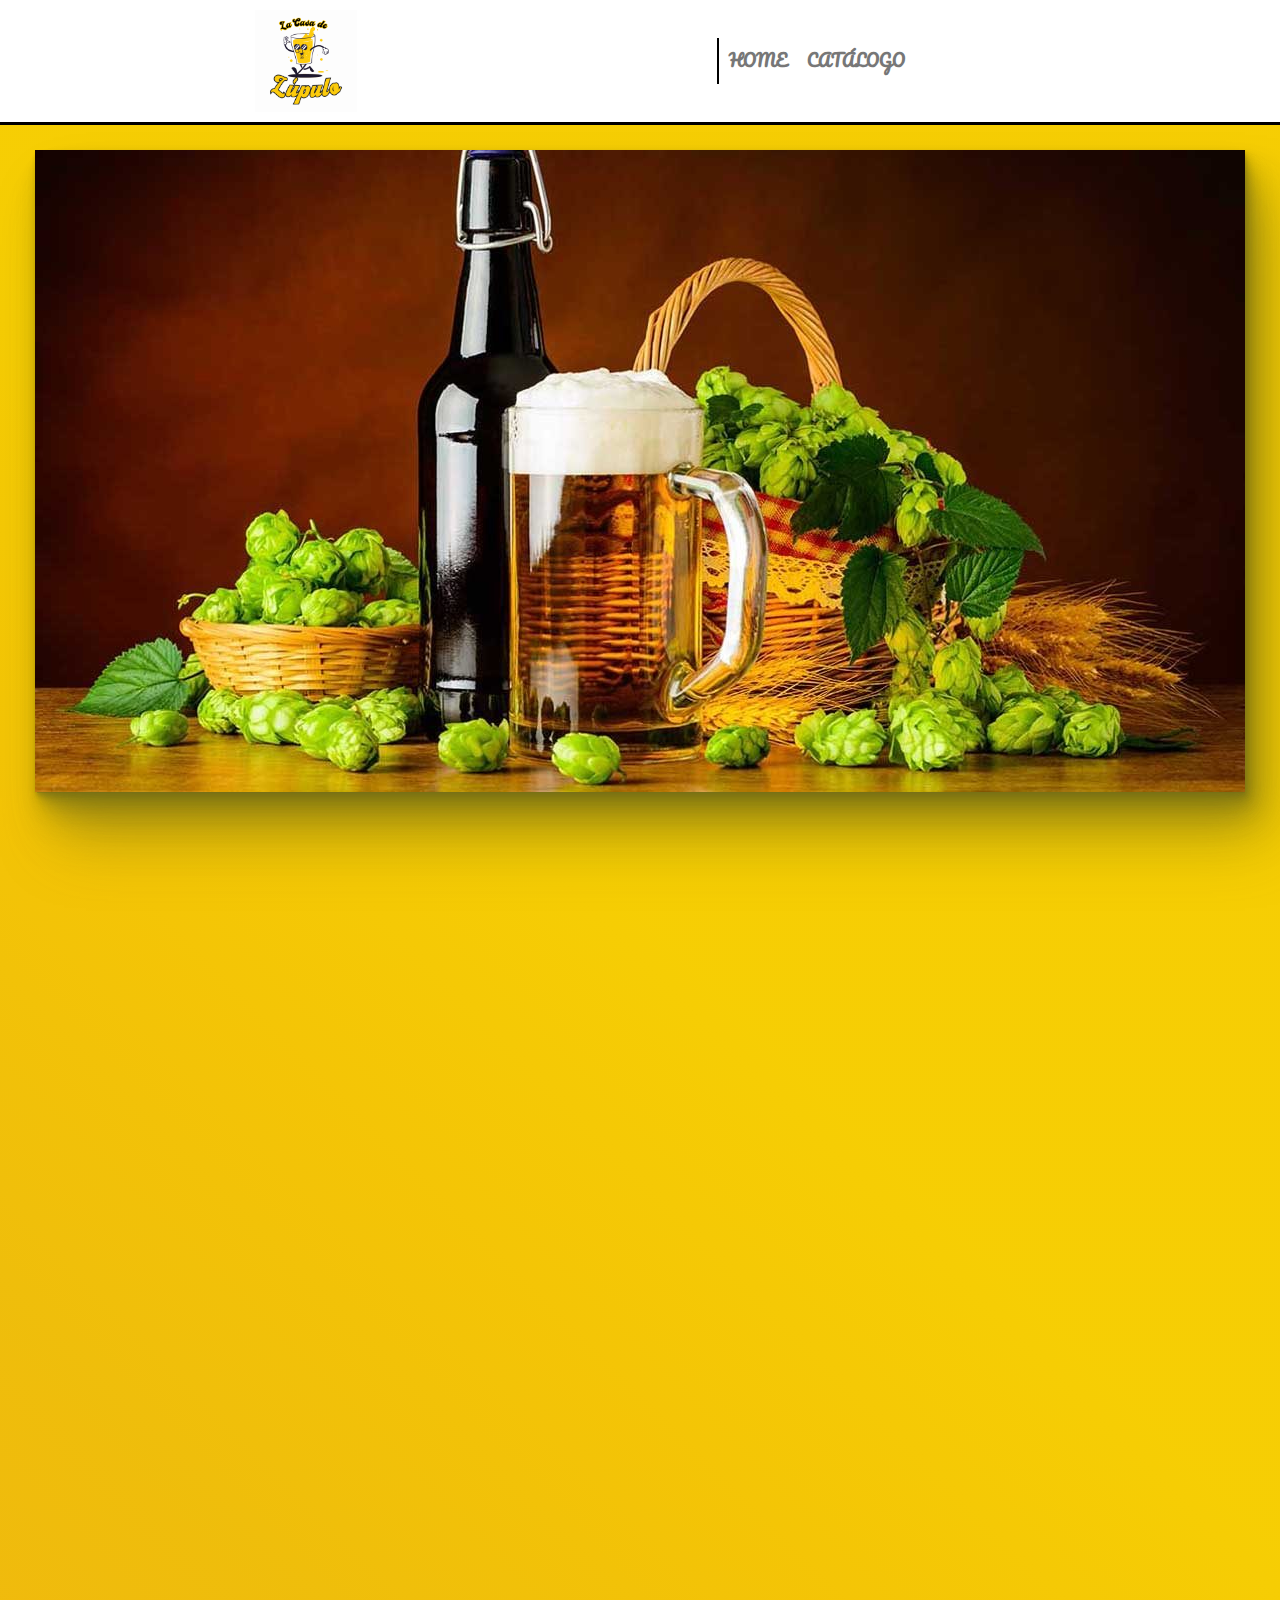
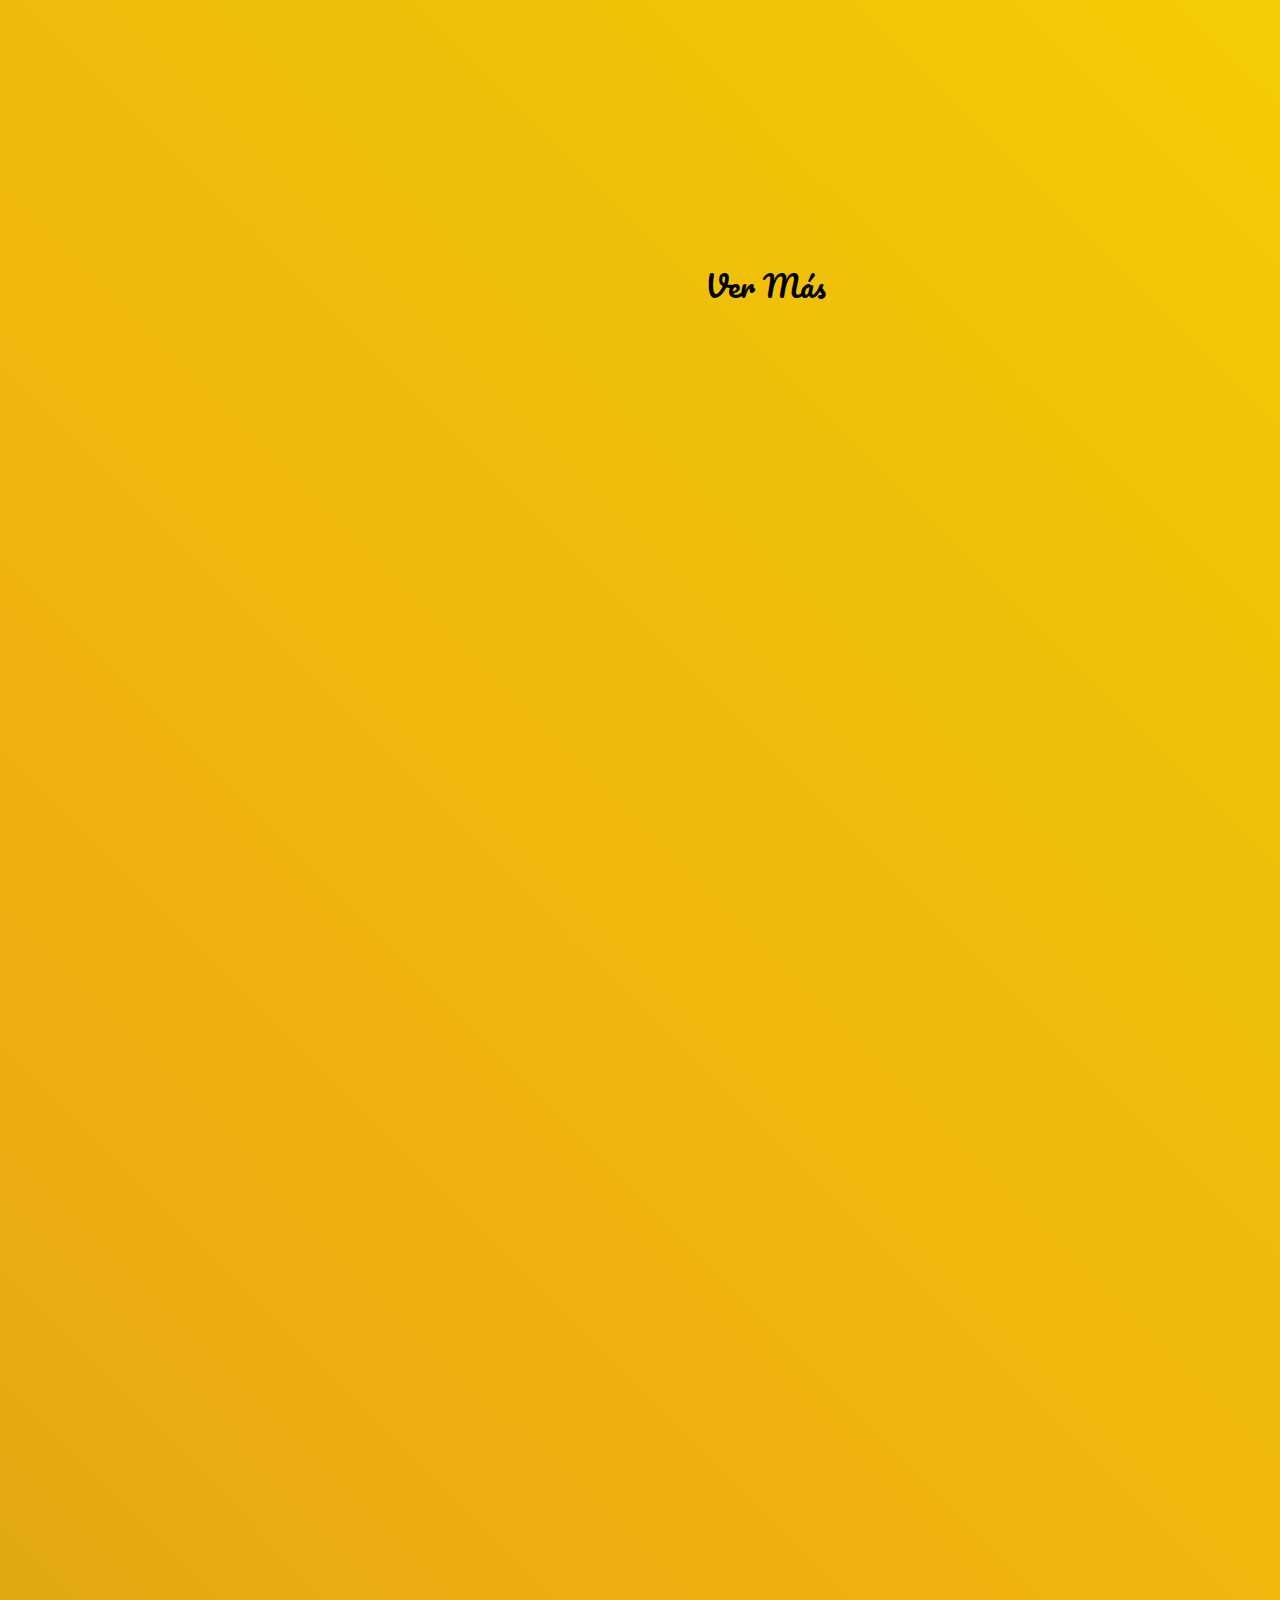
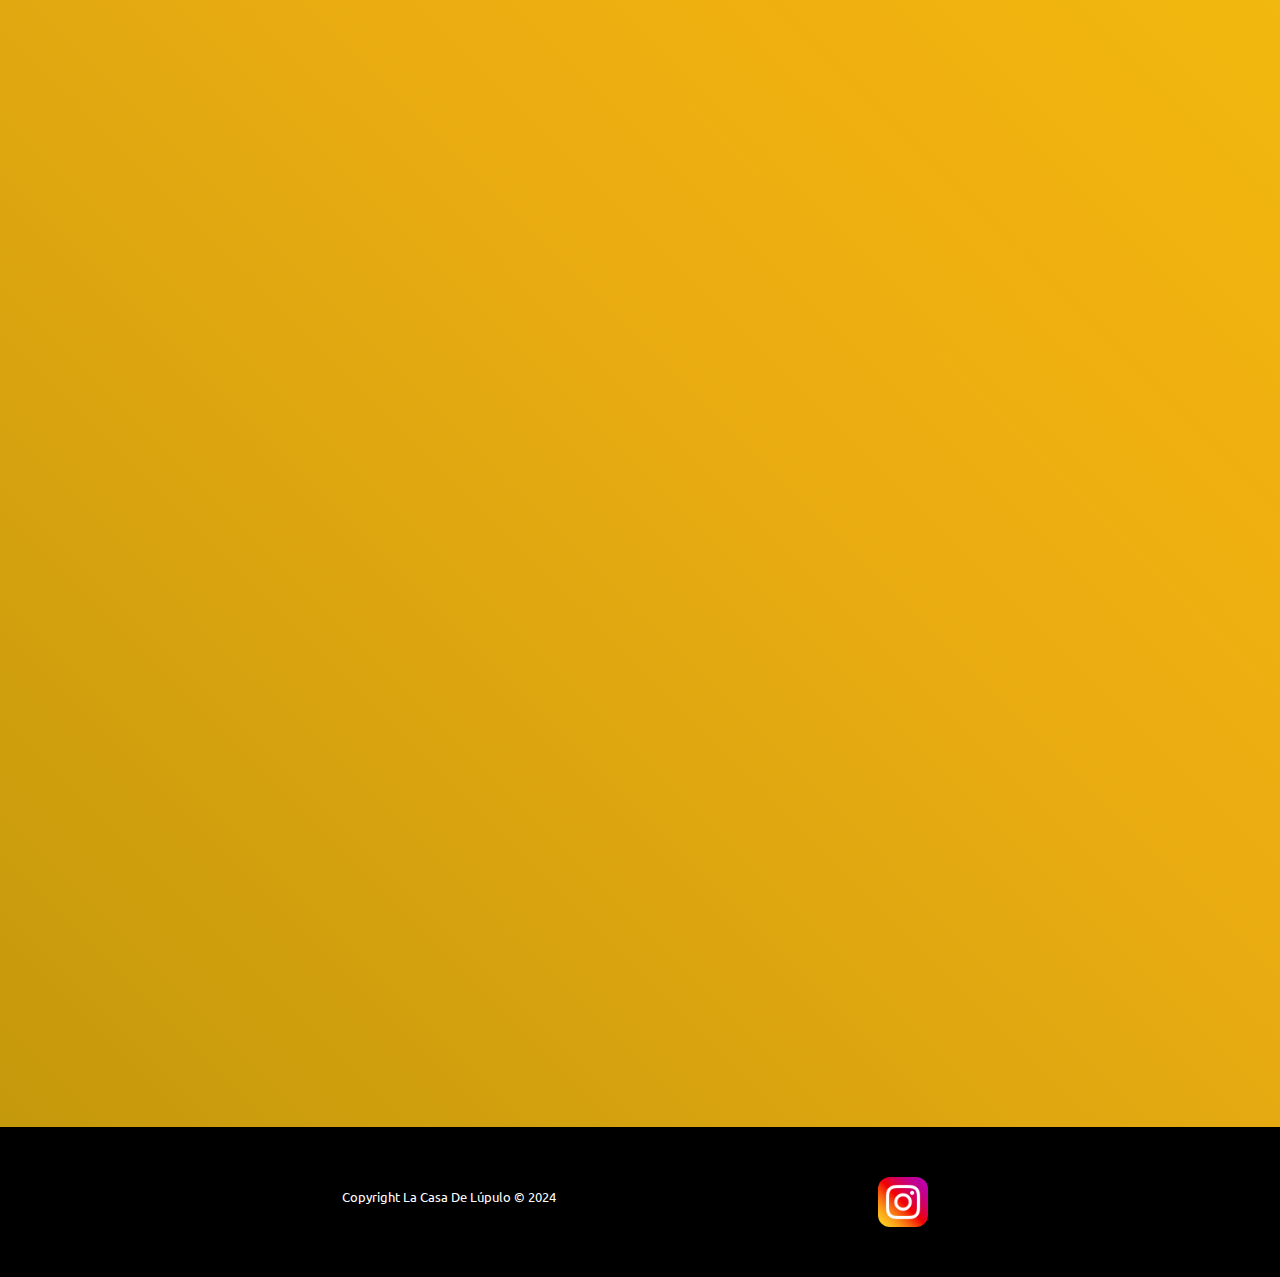
<file: index.html>
<!DOCTYPE html>
<html lang="en">
<head>
    <meta charset="UTF-8">
    <meta name="viewport" content="width=device-width, initial-scale=1.0">
    <title>La casa de lúpulo</title>
    <link rel="shortcut icon" href="./image/logo.jpg">
    <link href="https://cdn.jsdelivr.net/npm/bootstrap@5.3.3/dist/css/bootstrap.min.css" rel="stylesheet" integrity="sha384-QWTKZyjpPEjISv5WaRU9OFeRpok6YctnYmDr5pNlyT2bRjXh0JMhjY6hW+ALEwIH" crossorigin="anonymous">
    <link rel="preconnect" href="https://fonts.googleapis.com">
    <link rel="preconnect" href="https://fonts.gstatic.com" crossorigin>
    <link rel="preconnect" href="https://fonts.googleapis.com">
    <link rel="preconnect" href="https://fonts.gstatic.com" crossorigin>
    <link href="https://fonts.googleapis.com/css2?family=Anta&family=Kode+Mono:wght@400..700&family=Pacifico&family=Ubuntu:ital,wght@0,300;0,400;0,500;0,700;1,300;1,400;1,500;1,700&display=swap" rel="stylesheet">
    <link href="https://fonts.googleapis.com/css2?family=Pacifico&display=swap" rel="stylesheet">
    <link href="https://unpkg.com/aos@2.3.1/dist/aos.css" rel="stylesheet">
    <link rel="stylesheet" href="./css/styles.css">
    
</head>
<body>

    <!-- Navegación --> 
    
    <header>

        <nav class="navbar navbar-expand-lg cont-menu fixed-top">
    
            <div class="menu-items">
              <a class="menu-img" href="./index.html">
                <img src="./image/logo.jpg" alt="La casa de Lúpulo">
              </a>
    
              <button class="navbar-toggler" type="button" data-bs-toggle="collapse" data-bs-target="#navbarNavAltMarkup" aria-controls="navbarNavAltMarkup" aria-expanded="false" aria-label="Toggle navigation">
                <span class="navbar-toggler-icon"></span>
    
              </button>
    
              <div class="menu-style collapse navbar-collapse" id="navbarNavAltMarkup">
    
                <div class="navbar-nav">
                  <a class="style-item" aria-current="page" href="./index.html">HOME</a>
                  <a class="style-item" href="./pages/catalogo.html">CATÁLOGO</a>
                </div>

              </div>
    
            </div>
    
          </nav>
    
    </header>

    <!-- Sección Main --> 
      
    <main class="cont">

        <div class="cont-cartel" data-aos="fade-up">
            <img class="cont-cartel-img" src="./image/cartel1.jpg" alt="Cerveza Artesanal">
        </div>

        <h1 class="titulo" data-aos="fade-up">
            La casa de Lupúpulo
        </h1>

        <div class="cont-main">

            <p class="main-parrafo" data-aos="fade-up">
                Somos una empresa dedicada a traer lo 
                mejor de la cerveza artesanal nacional 
                é internacional, creando una comunidad 
                calida y llena de amistad. TE ESPERAMOS!!!
            </p>

            <div id="carouselExample" class="carousel slide carousel-fade" data-aos="fade-down">
                <div class="carousel-inner">
                <div class="carousel-item active">
                    <img class="main-img" src="./image/IMG-20240221-WA0031.jpg" class="d-block w-100" alt="...">
                </div>
                <div class="carousel-item">
                    <img class="main-img" src="./image/IMG-20240221-WA0034.jpg" class="d-block w-100" alt="...">
                </div>
                <div class="carousel-item">
                    <img class="main-img" src="./image/IMG-20240221-WA0033.jpg" class="d-block w-100" alt="...">
                </div>
                </div>
                <button class="carousel-control-prev" type="button" data-bs-target="#carouselExample" data-bs-slide="prev">
                <span class="carousel-control-prev-icon" aria-hidden="true"></span>
                <span class="visually-hidden">Previous</span>
                </button>
                <button class="carousel-control-next" type="button" data-bs-target="#carouselExample" data-bs-slide="next">
                <span class="carousel-control-next-icon" aria-hidden="true"></span>
                <span class="visually-hidden">Next</span>
                </button>
          </div>

        </div>

    </main>

    <br>

    <!-- Sección Cervezas --> 

    <h2 class="titulo-alt" data-aos="fade-up">
        Cervezas
    </h2>

    <section class="cont-cervezas">

        <div class="card" data-aos="fade-up">
            <img src="./image/hercules3.png" class="card-img-top" alt="Pie Grande">
            <div class="card-body">
              <h5 class="card-title">
                Pie Grande
                </h5>
                <h6>
                    DARK CASCADIAN ALE
                </h6>
              <p class="card-text">
                Cerveza muy oscura con un amargor notable, 
                de fermentación ale. Mezcla dos estilos: 
                Porter e IPA. Elaborada con maltas y 
                levaduras inglesas, así como una mezcla de 
                lúpulos americanos Cascade, Willamette y el 
                alemán Herkules. De sabor a café y pino, 
                aromas a toffee y resina. ABV 6.5%
              </p>
            </div>
        </div>  
        
        <div class="card" data-aos="fade-up">
            <img src="./image/belching2.png" class="card-img-top" alt="Caramel Moka Latte">
            <div class="card-body">
              <h5 class="card-title">
                Caramel Moka Latte
                </h5>
                <h6>
                    CARAMEL MOCHA LATTE
                </h6>
              <p class="card-text">
                A sensory adventure in a can, our Caramel Mocha 
                Latte defies the norms of brewing convention by 
                packing in the robust coffee house flavors of a 
                dark brew within the soft and easy drinkability 
                of a lighter blonde style. ALC. BY VOL. 6% 20 IBUs
              </p>
            </div>
        </div> 

        <div class="card" data-aos="fade-up">
            <img src="./image/buqui1.webp" class="card-img-top" alt="Banquetera">
            <div class="card-body">
              <h5 class="card-title">
                Banquetera
                </h5>
                <h6>
                    KÖLSCH
                </h6>
              <p class="card-text">
                Para estar bien agusto en la banqueta con camaradas. Estilo: Tipo Kölsch 
                Notas: Frutal, delicada y limpia. 
                Maridaje: Botanas, platillo ligeros y mariscos. Alcohol: 4.8% ABV. 
                Amargor: Moderado, 23 IBU. Color: Amarillo claro, 3.4 SRM.
              </p>
            </div>
        </div>  

        <div class="card" data-aos="fade-up">
            <img src="./image/aguamala4.jpg" class="card-img-top" alt="MAR Y ESTRELLAS">
            <div class="card-body">
              <h5 class="card-title">
                Mar y Estrellas
                </h5>
                <h6>
                    GRAPE LAGER
                </h6>
              <p class="card-text">
                Buscando la armonía entre la uva y la cebada, 
                se logró una cerveza de notas frutales que asemeja 
                a un vino espumoso. Colaboración con Finca La Carrodilla.
                ABV: 7.4% - IBU: 24
              </p>
            </div>
        </div> 

        <div class="card" data-aos="fade-up">
            <img src="./image/border5.png" class="card-img-top" alt="Brutal Imperial Stout">
            <div class="card-body">
              <h5 class="card-title">
                Brutal Imperial Stout
                </h5>
                <h6>
                    IMPERIAL STOUT
                </h6>
              <p class="card-text">
                Cerveza color negro opaco de espuma persistente color mocha. 
                Aromas suntuosos de malta tostada con toques de chocolate y anis al fondo. 
                De cuerpo pleno y suave se redondea con la tibieza del alcohol. Lúpulos 
                Magnum y Sterling. ABV 10.5% IBU 55
              </p>
            </div>
        </div> 

        <a class="titulo-alt2" href="./pages/catalogo.html">Ver Más</a>

    </section>

    <br>

    <!-- Sección Instagram-->

    <h3 class="titulo-alt" data-aos="fade-up">
        Siguenos en Instagram
    </h3>

    <div class="cont-insta" data-aos="fade-up">

    <blockquote class="instagram-media" data-instgrm-captioned data-instgrm-permalink="https://www.instagram.com/p/CzZtf3dJ0BB/?utm_source=ig_embed&amp;utm_campaign=loading" data-instgrm-version="14" style=" background:#FFF; border:0; border-radius:12px; box-shadow:0 0 1px 0 rgba(0,0,0,0.5),0 1px 10px 0 rgba(0,0,0,0.15); margin: 1px; max-width:100px; min-width:300px; padding:0; width:99.375%; width:-webkit-calc(100% - 2px); width:calc(100% - 2px);"><div style="padding:16px;"> <a href="https://www.instagram.com/p/CzZtf3dJ0BB/?utm_source=ig_embed&amp;utm_campaign=loading" style=" background:#FFFFFF; line-height:0; padding:0 0; text-align:center; text-decoration:none; width:100%;" target="_blank"> <div style=" display: flex; flex-direction: row; align-items: center;"> <div style="background-color: #F4F4F4; border-radius: 50%; flex-grow: 0; height: 40px; margin-right: 14px; width: 40px;"></div> <div style="display: flex; flex-direction: column; flex-grow: 1; justify-content: center;"> <div style=" background-color: #F4F4F4; border-radius: 4px; flex-grow: 0; height: 14px; margin-bottom: 6px; width: 100px;"></div> <div style=" background-color: #F4F4F4; border-radius: 4px; flex-grow: 0; height: 14px; width: 60px;"></div></div></div><div style="padding: 19% 0;"></div> <div style="display:block; height:50px; margin:0 auto 12px; width:50px;"><svg width="50px" height="50px" viewBox="0 0 60 60" version="1.1" xmlns="https://www.w3.org/2000/svg" xmlns:xlink="https://www.w3.org/1999/xlink"><g stroke="none" stroke-width="1" fill="none" fill-rule="evenodd"><g transform="translate(-511.000000, -20.000000)" fill="#000000"><g><path d="M556.869,30.41 C554.814,30.41 553.148,32.076 553.148,34.131 C553.148,36.186 554.814,37.852 556.869,37.852 C558.924,37.852 560.59,36.186 560.59,34.131 C560.59,32.076 558.924,30.41 556.869,30.41 M541,60.657 C535.114,60.657 530.342,55.887 530.342,50 C530.342,44.114 535.114,39.342 541,39.342 C546.887,39.342 551.658,44.114 551.658,50 C551.658,55.887 546.887,60.657 541,60.657 M541,33.886 C532.1,33.886 524.886,41.1 524.886,50 C524.886,58.899 532.1,66.113 541,66.113 C549.9,66.113 557.115,58.899 557.115,50 C557.115,41.1 549.9,33.886 541,33.886 M565.378,62.101 C565.244,65.022 564.756,66.606 564.346,67.663 C563.803,69.06 563.154,70.057 562.106,71.106 C561.058,72.155 560.06,72.803 558.662,73.347 C557.607,73.757 556.021,74.244 553.102,74.378 C549.944,74.521 548.997,74.552 541,74.552 C533.003,74.552 532.056,74.521 528.898,74.378 C525.979,74.244 524.393,73.757 523.338,73.347 C521.94,72.803 520.942,72.155 519.894,71.106 C518.846,70.057 518.197,69.06 517.654,67.663 C517.244,66.606 516.755,65.022 516.623,62.101 C516.479,58.943 516.448,57.996 516.448,50 C516.448,42.003 516.479,41.056 516.623,37.899 C516.755,34.978 517.244,33.391 517.654,32.338 C518.197,30.938 518.846,29.942 519.894,28.894 C520.942,27.846 521.94,27.196 523.338,26.654 C524.393,26.244 525.979,25.756 528.898,25.623 C532.057,25.479 533.004,25.448 541,25.448 C548.997,25.448 549.943,25.479 553.102,25.623 C556.021,25.756 557.607,26.244 558.662,26.654 C560.06,27.196 561.058,27.846 562.106,28.894 C563.154,29.942 563.803,30.938 564.346,32.338 C564.756,33.391 565.244,34.978 565.378,37.899 C565.522,41.056 565.552,42.003 565.552,50 C565.552,57.996 565.522,58.943 565.378,62.101 M570.82,37.631 C570.674,34.438 570.167,32.258 569.425,30.349 C568.659,28.377 567.633,26.702 565.965,25.035 C564.297,23.368 562.623,22.342 560.652,21.575 C558.743,20.834 556.562,20.326 553.369,20.18 C550.169,20.033 549.148,20 541,20 C532.853,20 531.831,20.033 528.631,20.18 C525.438,20.326 523.257,20.834 521.349,21.575 C519.376,22.342 517.703,23.368 516.035,25.035 C514.368,26.702 513.342,28.377 512.574,30.349 C511.834,32.258 511.326,34.438 511.181,37.631 C511.035,40.831 511,41.851 511,50 C511,58.147 511.035,59.17 511.181,62.369 C511.326,65.562 511.834,67.743 512.574,69.651 C513.342,71.625 514.368,73.296 516.035,74.965 C517.703,76.634 519.376,77.658 521.349,78.425 C523.257,79.167 525.438,79.673 528.631,79.82 C531.831,79.965 532.853,80.001 541,80.001 C549.148,80.001 550.169,79.965 553.369,79.82 C556.562,79.673 558.743,79.167 560.652,78.425 C562.623,77.658 564.297,76.634 565.965,74.965 C567.633,73.296 568.659,71.625 569.425,69.651 C570.167,67.743 570.674,65.562 570.82,62.369 C570.966,59.17 571,58.147 571,50 C571,41.851 570.966,40.831 570.82,37.631"></path></g></g></g></svg></div><div style="padding-top: 8px;"> <div style=" color:#3897f0; font-family:Arial,sans-serif; font-size:14px; font-style:normal; font-weight:550; line-height:18px;">Ver esta publicación en Instagram</div></div><div style="padding: 12.5% 0;"></div> <div style="display: flex; flex-direction: row; margin-bottom: 14px; align-items: center;"><div> <div style="background-color: #F4F4F4; border-radius: 50%; height: 12.5px; width: 12.5px; transform: translateX(0px) translateY(7px);"></div> <div style="background-color: #F4F4F4; height: 12.5px; transform: rotate(-45deg) translateX(3px) translateY(1px); width: 12.5px; flex-grow: 0; margin-right: 14px; margin-left: 2px;"></div> <div style="background-color: #F4F4F4; border-radius: 50%; height: 12.5px; width: 12.5px; transform: translateX(9px) translateY(-18px);"></div></div><div style="margin-left: 8px;"> <div style=" background-color: #F4F4F4; border-radius: 50%; flex-grow: 0; height: 20px; width: 20px;"></div> <div style=" width: 0; height: 0; border-top: 2px solid transparent; border-left: 6px solid #f4f4f4; border-bottom: 2px solid transparent; transform: translateX(16px) translateY(-4px) rotate(30deg)"></div></div><div style="margin-left: auto;"> <div style=" width: 0px; border-top: 8px solid #F4F4F4; border-right: 8px solid transparent; transform: translateY(16px);"></div> <div style=" background-color: #F4F4F4; flex-grow: 0; height: 12px; width: 16px; transform: translateY(-4px);"></div> <div style=" width: 0; height: 0; border-top: 8px solid #F4F4F4; border-left: 8px solid transparent; transform: translateY(-4px) translateX(8px);"></div></div></div> <div style="display: flex; flex-direction: column; flex-grow: 1; justify-content: center; margin-bottom: 24px;"> <div style=" background-color: #F4F4F4; border-radius: 4px; flex-grow: 0; height: 14px; margin-bottom: 6px; width: 224px;"></div> <div style=" background-color: #F4F4F4; border-radius: 4px; flex-grow: 0; height: 14px; width: 144px;"></div></div></a><p style=" color:#c9c8cd; font-family:Arial,sans-serif; font-size:14px; line-height:17px; margin-bottom:0; margin-top:8px; overflow:hidden; padding:8px 0 7px; text-align:center; text-overflow:ellipsis; white-space:nowrap;"><a href="https://www.instagram.com/p/CzZtf3dJ0BB/?utm_source=ig_embed&amp;utm_campaign=loading" style=" color:#c9c8cd; font-family:Arial,sans-serif; font-size:14px; font-style:normal; font-weight:normal; line-height:17px; text-decoration:none;" target="_blank">Una publicación compartida por La Casa del Lúpulo (@lacasadellupulo)</a></p></div></blockquote> <script async src="//www.instagram.com/embed.js"></script>

    <blockquote class="instagram-media" data-instgrm-captioned data-instgrm-permalink="https://www.instagram.com/reel/Ctm_VY9JjNf/?utm_source=ig_embed&amp;utm_campaign=loading" data-instgrm-version="14" style=" background:#FFF; border:0; border-radius:3px; box-shadow:0 0 1px 0 rgba(0,0,0,0.5),0 1px 10px 0 rgba(0,0,0,0.15); margin: 1px; max-width:100px; min-width:300px; padding:0; width:99.375%; width:-webkit-calc(100% - 2px); width:calc(100% - 2px);"><div style="padding:16px;"> <a href="https://www.instagram.com/reel/Ctm_VY9JjNf/?utm_source=ig_embed&amp;utm_campaign=loading" style=" background:#FFFFFF; line-height:0; padding:0 0; text-align:center; text-decoration:none; width:100%;" target="_blank"> <div style=" display: flex; flex-direction: row; align-items: center;"> <div style="background-color: #F4F4F4; border-radius: 50%; flex-grow: 0; height: 40px; margin-right: 14px; width: 40px;"></div> <div style="display: flex; flex-direction: column; flex-grow: 1; justify-content: center;"> <div style=" background-color: #F4F4F4; border-radius: 4px; flex-grow: 0; height: 14px; margin-bottom: 6px; width: 100px;"></div> <div style=" background-color: #F4F4F4; border-radius: 4px; flex-grow: 0; height: 14px; width: 60px;"></div></div></div><div style="padding: 19% 0;"></div> <div style="display:block; height:50px; margin:0 auto 12px; width:50px;"><svg width="50px" height="50px" viewBox="0 0 60 60" version="1.1" xmlns="https://www.w3.org/2000/svg" xmlns:xlink="https://www.w3.org/1999/xlink"><g stroke="none" stroke-width="1" fill="none" fill-rule="evenodd"><g transform="translate(-511.000000, -20.000000)" fill="#000000"><g><path d="M556.869,30.41 C554.814,30.41 553.148,32.076 553.148,34.131 C553.148,36.186 554.814,37.852 556.869,37.852 C558.924,37.852 560.59,36.186 560.59,34.131 C560.59,32.076 558.924,30.41 556.869,30.41 M541,60.657 C535.114,60.657 530.342,55.887 530.342,50 C530.342,44.114 535.114,39.342 541,39.342 C546.887,39.342 551.658,44.114 551.658,50 C551.658,55.887 546.887,60.657 541,60.657 M541,33.886 C532.1,33.886 524.886,41.1 524.886,50 C524.886,58.899 532.1,66.113 541,66.113 C549.9,66.113 557.115,58.899 557.115,50 C557.115,41.1 549.9,33.886 541,33.886 M565.378,62.101 C565.244,65.022 564.756,66.606 564.346,67.663 C563.803,69.06 563.154,70.057 562.106,71.106 C561.058,72.155 560.06,72.803 558.662,73.347 C557.607,73.757 556.021,74.244 553.102,74.378 C549.944,74.521 548.997,74.552 541,74.552 C533.003,74.552 532.056,74.521 528.898,74.378 C525.979,74.244 524.393,73.757 523.338,73.347 C521.94,72.803 520.942,72.155 519.894,71.106 C518.846,70.057 518.197,69.06 517.654,67.663 C517.244,66.606 516.755,65.022 516.623,62.101 C516.479,58.943 516.448,57.996 516.448,50 C516.448,42.003 516.479,41.056 516.623,37.899 C516.755,34.978 517.244,33.391 517.654,32.338 C518.197,30.938 518.846,29.942 519.894,28.894 C520.942,27.846 521.94,27.196 523.338,26.654 C524.393,26.244 525.979,25.756 528.898,25.623 C532.057,25.479 533.004,25.448 541,25.448 C548.997,25.448 549.943,25.479 553.102,25.623 C556.021,25.756 557.607,26.244 558.662,26.654 C560.06,27.196 561.058,27.846 562.106,28.894 C563.154,29.942 563.803,30.938 564.346,32.338 C564.756,33.391 565.244,34.978 565.378,37.899 C565.522,41.056 565.552,42.003 565.552,50 C565.552,57.996 565.522,58.943 565.378,62.101 M570.82,37.631 C570.674,34.438 570.167,32.258 569.425,30.349 C568.659,28.377 567.633,26.702 565.965,25.035 C564.297,23.368 562.623,22.342 560.652,21.575 C558.743,20.834 556.562,20.326 553.369,20.18 C550.169,20.033 549.148,20 541,20 C532.853,20 531.831,20.033 528.631,20.18 C525.438,20.326 523.257,20.834 521.349,21.575 C519.376,22.342 517.703,23.368 516.035,25.035 C514.368,26.702 513.342,28.377 512.574,30.349 C511.834,32.258 511.326,34.438 511.181,37.631 C511.035,40.831 511,41.851 511,50 C511,58.147 511.035,59.17 511.181,62.369 C511.326,65.562 511.834,67.743 512.574,69.651 C513.342,71.625 514.368,73.296 516.035,74.965 C517.703,76.634 519.376,77.658 521.349,78.425 C523.257,79.167 525.438,79.673 528.631,79.82 C531.831,79.965 532.853,80.001 541,80.001 C549.148,80.001 550.169,79.965 553.369,79.82 C556.562,79.673 558.743,79.167 560.652,78.425 C562.623,77.658 564.297,76.634 565.965,74.965 C567.633,73.296 568.659,71.625 569.425,69.651 C570.167,67.743 570.674,65.562 570.82,62.369 C570.966,59.17 571,58.147 571,50 C571,41.851 570.966,40.831 570.82,37.631"></path></g></g></g></svg></div><div style="padding-top: 8px;"> <div style=" color:#3897f0; font-family:Arial,sans-serif; font-size:14px; font-style:normal; font-weight:550; line-height:18px;">Ver esta publicación en Instagram</div></div><div style="padding: 12.5% 0;"></div> <div style="display: flex; flex-direction: row; margin-bottom: 14px; align-items: center;"><div> <div style="background-color: #F4F4F4; border-radius: 50%; height: 12.5px; width: 12.5px; transform: translateX(0px) translateY(7px);"></div> <div style="background-color: #F4F4F4; height: 12.5px; transform: rotate(-45deg) translateX(3px) translateY(1px); width: 12.5px; flex-grow: 0; margin-right: 14px; margin-left: 2px;"></div> <div style="background-color: #F4F4F4; border-radius: 50%; height: 12.5px; width: 12.5px; transform: translateX(9px) translateY(-18px);"></div></div><div style="margin-left: 8px;"> <div style=" background-color: #F4F4F4; border-radius: 50%; flex-grow: 0; height: 20px; width: 20px;"></div> <div style=" width: 0; height: 0; border-top: 2px solid transparent; border-left: 6px solid #f4f4f4; border-bottom: 2px solid transparent; transform: translateX(16px) translateY(-4px) rotate(30deg)"></div></div><div style="margin-left: auto;"> <div style=" width: 0px; border-top: 8px solid #F4F4F4; border-right: 8px solid transparent; transform: translateY(16px);"></div> <div style=" background-color: #F4F4F4; flex-grow: 0; height: 12px; width: 16px; transform: translateY(-4px);"></div> <div style=" width: 0; height: 0; border-top: 8px solid #F4F4F4; border-left: 8px solid transparent; transform: translateY(-4px) translateX(8px);"></div></div></div> <div style="display: flex; flex-direction: column; flex-grow: 1; justify-content: center; margin-bottom: 24px;"> <div style=" background-color: #F4F4F4; border-radius: 4px; flex-grow: 0; height: 14px; margin-bottom: 6px; width: 224px;"></div> <div style=" background-color: #F4F4F4; border-radius: 4px; flex-grow: 0; height: 14px; width: 144px;"></div></div></a><p style=" color:#c9c8cd; font-family:Arial,sans-serif; font-size:14px; line-height:17px; margin-bottom:0; margin-top:8px; overflow:hidden; padding:8px 0 7px; text-align:center; text-overflow:ellipsis; white-space:nowrap;"><a href="https://www.instagram.com/reel/Ctm_VY9JjNf/?utm_source=ig_embed&amp;utm_campaign=loading" style=" color:#c9c8cd; font-family:Arial,sans-serif; font-size:14px; font-style:normal; font-weight:normal; line-height:17px; text-decoration:none;" target="_blank">Una publicación compartida por La Casa del Lúpulo (@lacasadellupulo)</a></p></div></blockquote> <script async src="//www.instagram.com/embed.js"></script>
    
    <blockquote class="instagram-media" data-instgrm-captioned data-instgrm-permalink="https://www.instagram.com/p/Cx3r0WzJ3N2/?utm_source=ig_embed&amp;utm_campaign=loading" data-instgrm-version="14" style=" background:#FFF; border:0; border-radius:3px; box-shadow:0 0 1px 0 rgba(0,0,0,0.5),0 1px 10px 0 rgba(0,0,0,0.15); margin: 1px; max-width:100px; min-width:300px; padding:0; width:99.375%; width:-webkit-calc(100% - 2px); width:calc(100% - 2px);"><div style="padding:16px;"> <a href="https://www.instagram.com/p/Cx3r0WzJ3N2/?utm_source=ig_embed&amp;utm_campaign=loading" style=" background:#FFFFFF; line-height:0; padding:0 0; text-align:center; text-decoration:none; width:100%;" target="_blank"> <div style=" display: flex; flex-direction: row; align-items: center;"> <div style="background-color: #F4F4F4; border-radius: 50%; flex-grow: 0; height: 40px; margin-right: 14px; width: 40px;"></div> <div style="display: flex; flex-direction: column; flex-grow: 1; justify-content: center;"> <div style=" background-color: #F4F4F4; border-radius: 4px; flex-grow: 0; height: 14px; margin-bottom: 6px; width: 100px;"></div> <div style=" background-color: #F4F4F4; border-radius: 4px; flex-grow: 0; height: 14px; width: 60px;"></div></div></div><div style="padding: 19% 0;"></div> <div style="display:block; height:50px; margin:0 auto 12px; width:50px;"><svg width="50px" height="50px" viewBox="0 0 60 60" version="1.1" xmlns="https://www.w3.org/2000/svg" xmlns:xlink="https://www.w3.org/1999/xlink"><g stroke="none" stroke-width="1" fill="none" fill-rule="evenodd"><g transform="translate(-511.000000, -20.000000)" fill="#000000"><g><path d="M556.869,30.41 C554.814,30.41 553.148,32.076 553.148,34.131 C553.148,36.186 554.814,37.852 556.869,37.852 C558.924,37.852 560.59,36.186 560.59,34.131 C560.59,32.076 558.924,30.41 556.869,30.41 M541,60.657 C535.114,60.657 530.342,55.887 530.342,50 C530.342,44.114 535.114,39.342 541,39.342 C546.887,39.342 551.658,44.114 551.658,50 C551.658,55.887 546.887,60.657 541,60.657 M541,33.886 C532.1,33.886 524.886,41.1 524.886,50 C524.886,58.899 532.1,66.113 541,66.113 C549.9,66.113 557.115,58.899 557.115,50 C557.115,41.1 549.9,33.886 541,33.886 M565.378,62.101 C565.244,65.022 564.756,66.606 564.346,67.663 C563.803,69.06 563.154,70.057 562.106,71.106 C561.058,72.155 560.06,72.803 558.662,73.347 C557.607,73.757 556.021,74.244 553.102,74.378 C549.944,74.521 548.997,74.552 541,74.552 C533.003,74.552 532.056,74.521 528.898,74.378 C525.979,74.244 524.393,73.757 523.338,73.347 C521.94,72.803 520.942,72.155 519.894,71.106 C518.846,70.057 518.197,69.06 517.654,67.663 C517.244,66.606 516.755,65.022 516.623,62.101 C516.479,58.943 516.448,57.996 516.448,50 C516.448,42.003 516.479,41.056 516.623,37.899 C516.755,34.978 517.244,33.391 517.654,32.338 C518.197,30.938 518.846,29.942 519.894,28.894 C520.942,27.846 521.94,27.196 523.338,26.654 C524.393,26.244 525.979,25.756 528.898,25.623 C532.057,25.479 533.004,25.448 541,25.448 C548.997,25.448 549.943,25.479 553.102,25.623 C556.021,25.756 557.607,26.244 558.662,26.654 C560.06,27.196 561.058,27.846 562.106,28.894 C563.154,29.942 563.803,30.938 564.346,32.338 C564.756,33.391 565.244,34.978 565.378,37.899 C565.522,41.056 565.552,42.003 565.552,50 C565.552,57.996 565.522,58.943 565.378,62.101 M570.82,37.631 C570.674,34.438 570.167,32.258 569.425,30.349 C568.659,28.377 567.633,26.702 565.965,25.035 C564.297,23.368 562.623,22.342 560.652,21.575 C558.743,20.834 556.562,20.326 553.369,20.18 C550.169,20.033 549.148,20 541,20 C532.853,20 531.831,20.033 528.631,20.18 C525.438,20.326 523.257,20.834 521.349,21.575 C519.376,22.342 517.703,23.368 516.035,25.035 C514.368,26.702 513.342,28.377 512.574,30.349 C511.834,32.258 511.326,34.438 511.181,37.631 C511.035,40.831 511,41.851 511,50 C511,58.147 511.035,59.17 511.181,62.369 C511.326,65.562 511.834,67.743 512.574,69.651 C513.342,71.625 514.368,73.296 516.035,74.965 C517.703,76.634 519.376,77.658 521.349,78.425 C523.257,79.167 525.438,79.673 528.631,79.82 C531.831,79.965 532.853,80.001 541,80.001 C549.148,80.001 550.169,79.965 553.369,79.82 C556.562,79.673 558.743,79.167 560.652,78.425 C562.623,77.658 564.297,76.634 565.965,74.965 C567.633,73.296 568.659,71.625 569.425,69.651 C570.167,67.743 570.674,65.562 570.82,62.369 C570.966,59.17 571,58.147 571,50 C571,41.851 570.966,40.831 570.82,37.631"></path></g></g></g></svg></div><div style="padding-top: 8px;"> <div style=" color:#3897f0; font-family:Arial,sans-serif; font-size:14px; font-style:normal; font-weight:550; line-height:18px;">Ver esta publicación en Instagram</div></div><div style="padding: 12.5% 0;"></div> <div style="display: flex; flex-direction: row; margin-bottom: 14px; align-items: center;"><div> <div style="background-color: #F4F4F4; border-radius: 50%; height: 12.5px; width: 12.5px; transform: translateX(0px) translateY(7px);"></div> <div style="background-color: #F4F4F4; height: 12.5px; transform: rotate(-45deg) translateX(3px) translateY(1px); width: 12.5px; flex-grow: 0; margin-right: 14px; margin-left: 2px;"></div> <div style="background-color: #F4F4F4; border-radius: 50%; height: 12.5px; width: 12.5px; transform: translateX(9px) translateY(-18px);"></div></div><div style="margin-left: 8px;"> <div style=" background-color: #F4F4F4; border-radius: 50%; flex-grow: 0; height: 20px; width: 20px;"></div> <div style=" width: 0; height: 0; border-top: 2px solid transparent; border-left: 6px solid #f4f4f4; border-bottom: 2px solid transparent; transform: translateX(16px) translateY(-4px) rotate(30deg)"></div></div><div style="margin-left: auto;"> <div style=" width: 0px; border-top: 8px solid #F4F4F4; border-right: 8px solid transparent; transform: translateY(16px);"></div> <div style=" background-color: #F4F4F4; flex-grow: 0; height: 12px; width: 16px; transform: translateY(-4px);"></div> <div style=" width: 0; height: 0; border-top: 8px solid #F4F4F4; border-left: 8px solid transparent; transform: translateY(-4px) translateX(8px);"></div></div></div> <div style="display: flex; flex-direction: column; flex-grow: 1; justify-content: center; margin-bottom: 24px;"> <div style=" background-color: #F4F4F4; border-radius: 4px; flex-grow: 0; height: 14px; margin-bottom: 6px; width: 224px;"></div> <div style=" background-color: #F4F4F4; border-radius: 4px; flex-grow: 0; height: 14px; width: 144px;"></div></div></a><p style=" color:#c9c8cd; font-family:Arial,sans-serif; font-size:14px; line-height:17px; margin-bottom:0; margin-top:8px; overflow:hidden; padding:8px 0 7px; text-align:center; text-overflow:ellipsis; white-space:nowrap;"><a href="https://www.instagram.com/p/Cx3r0WzJ3N2/?utm_source=ig_embed&amp;utm_campaign=loading" style=" color:#c9c8cd; font-family:Arial,sans-serif; font-size:14px; font-style:normal; font-weight:normal; line-height:17px; text-decoration:none;" target="_blank">Una publicación compartida por La Casa del Lúpulo (@lacasadellupulo)</a></p></div></blockquote> <script async src="//www.instagram.com/embed.js"></script>

    </div>

    <br>

    <!-- Sección Galería -->

    <h3 class="titulo-alt" data-aos="fade-up">
        Galería
    </h3>

    <div class="cont" data-aos="fade-up">

        <div id="carouselExampleAutoplaying" class="carousel slide" data-bs-ride="carousel">
            <div class="carousel-inner">
              <div class="carousel-item active">
                <img class="galeria-img" src="./image/IMG-20240221-WA0049.jpg" class="d-block w-100" alt="...">
              </div>
              <div class="carousel-item">
                <img class="galeria-img" src="./image/IMG-20240221-WA0048.jpg" class="d-block w-100" alt="...">
              </div>
              <div class="carousel-item">
                <img class="galeria-img" src="./image/IMG-20240221-WA0047.jpg" class="d-block w-100" alt="...">
              </div>
              <div class="carousel-item">
                <img class="galeria-img" src="./image/IMG-20240221-WA0046.jpg" class="d-block w-100" alt="...">
              </div>
              <div class="carousel-item">
                <img class="galeria-img" src="./image/IMG-20240221-WA0041.jpg" class="d-block w-100" alt="...">
              </div>
              <div class="carousel-item">
                <img class="galeria-img" src="./image/IMG-20240221-WA0040.jpg" class="d-block w-100" alt="...">
              </div>
              <div class="carousel-item">
                <img class="galeria-img" src="./image/IMG-20240221-WA0038.jpg" class="d-block w-100" alt="...">
              </div>
              <div class="carousel-item">
                <img class="galeria-img" src="./image/IMG-20240221-WA0035.jpg" class="d-block w-100" alt="...">
              </div>
              <div class="carousel-item">
                <img class="galeria-img" src="./image/IMG-20240221-WA0025.jpg" class="d-block w-100" alt="...">
              </div>
              <div class="carousel-item">
                <img class="galeria-img" src="./image/IMG-20240221-WA0026.jpg" class="d-block w-100" alt="...">
              </div>
              <div class="carousel-item">
                <img class="galeria-img" src="./image/IMG-20240221-WA0027.jpg" class="d-block w-100" alt="...">
              </div>
              <div class="carousel-item">
                <img class="galeria-img" src="./image/IMG-20240221-WA0028.jpg" class="d-block w-100" alt="...">
              </div>
              <div class="carousel-item">
                <img class="galeria-img" src="./image/IMG-20240221-WA0029.jpg" class="d-block w-100" alt="...">
              </div>
            </div>
            <button class="carousel-control-prev" type="button" data-bs-target="#carouselExampleAutoplaying" data-bs-slide="prev">
              <span class="carousel-control-prev-icon" aria-hidden="true"></span>
              <span class="visually-hidden">Previous</span>
            </button>
            <button class="carousel-control-next" type="button" data-bs-target="#carouselExampleAutoplaying" data-bs-slide="next">
              <span class="carousel-control-next-icon" aria-hidden="true"></span>
              <span class="visually-hidden">Next</span>
            </button>
          </div>

    </div>

    <br>
    <br>
    <br>

    <!-- Sección Ubicación --> 

    <h3 class="titulo-alt" data-aos="fade-up">
        Ubicación
    </h3>

    <section class="cont-ubicacion" data-aos="fade-up">

        <p class="ubicacion">
            Nos encontramos ubicados en Av. México 41-A, Las Americas, 53000 Naucalpan de Juárez, Méx.
        </p>

        <iframe src="https://www.google.com/maps/embed?pb=!1m18!1m12!1m3!1d3761.373205180305!2d-99.24220592532498!3d19.482572939084125!2m3!1f0!2f0!3f0!3m2!1i1024!2i768!4f13.1!3m3!1m2!1s0x85d20303f54cb879%3A0xe27408b531f91bbf!2sLa%20Casa%20del%20L%C3%BApulo!5e0!3m2!1ses!2smx!4v1708658732662!5m2!1ses!2smx" width="600" height="450" style="border:0;" allowfullscreen="" loading="lazy" referrerpolicy="no-referrer-when-downgrade"></iframe>

    </section>

    <!-- Footer --> 

    <footer class="cont-footer">

        <div class="cont-footer-items">

            <div class="footer-items-parrafo">

             <p>
                Copyright La Casa De Lúpulo © 2024
             </p>
            </div>   
            <div class="footer-items-redes">
                <a href="https://www.instagram.com/lacasadellupulo?utm_source=ig_web_button_share_sheet&igsh=ZDNlZDc0MzIxNw==" target="_blank">
                    <img  class="redes-logo" src="./image/insta-logo.png" alt="Instagram">
                </a>
            </div> 
        </div>
    </footer>
    
    <script src="https://cdn.jsdelivr.net/npm/bootstrap@5.3.3/dist/js/bootstrap.bundle.min.js" integrity="sha384-YvpcrYf0tY3lHB60NNkmXc5s9fDVZLESaAA55NDzOxhy9GkcIdslK1eN7N6jIeHz" crossorigin="anonymous"></script>
    <script src="https://unpkg.com/aos@2.3.1/dist/aos.js"></script>
    <script>
        AOS.init();
      </script>
</body>
</html>
</file>
<file: css/styles.css>
:root {
  --shadow-color: 55deg 67% 27%;
  --shadow-elevation-low:
    0.3px 0.5px 0.7px hsl(var(--shadow-color) / 0.34),
    0.4px 0.8px 1px -1.2px hsl(var(--shadow-color) / 0.34),
    1px 2px 2.5px -2.5px hsl(var(--shadow-color) / 0.34);
  --shadow-elevation-medium:
    0.3px 0.5px 0.7px hsl(var(--shadow-color) / 0.36),
    0.8px 1.6px 2px -0.8px hsl(var(--shadow-color) / 0.36),
    2.1px 4.1px 5.2px -1.7px hsl(var(--shadow-color) / 0.36),
    5px 10px 12.6px -2.5px hsl(var(--shadow-color) / 0.36);
  --shadow-elevation-high:
    0.3px 0.5px 0.7px hsl(var(--shadow-color) / 0.34),
    1.5px 2.9px 3.7px -0.4px hsl(var(--shadow-color) / 0.34),
    2.7px 5.4px 6.8px -0.7px hsl(var(--shadow-color) / 0.34),
    4.5px 8.9px 11.2px -1.1px hsl(var(--shadow-color) / 0.34),
    7.1px 14.3px 18px -1.4px hsl(var(--shadow-color) / 0.34),
    11.2px 22.3px 28.1px -1.8px hsl(var(--shadow-color) / 0.34),
    17px 33.9px 42.7px -2.1px hsl(var(--shadow-color) / 0.34),
    25px 50px 62.9px -2.5px hsl(var(--shadow-color) / 0.34);
}

/* ----------------------------------------------
 * Generated by Animista on 2024-3-13 12:37:1
 * Licensed under FreeBSD License.
 * See http://animista.net/license for more info. 
 * w: http://animista.net, t: @cssanimista
 * ---------------------------------------------- */
/**
 * ----------------------------------------
 * animation slide-top
 * ----------------------------------------
 */
@-webkit-keyframes slide-top {
  0% {
    -webkit-transform: translateY(0);
    transform: translateY(0);
  }
  100% {
    -webkit-transform: translateY(-100px);
    transform: translateY(-100px);
  }
}
@keyframes slide-top {
  0% {
    -webkit-transform: translateY(0);
    transform: translateY(0);
  }
  100% {
    -webkit-transform: translateY(-100px);
    transform: translateY(-100px);
  }
}
.slide-top {
  -webkit-animation: slide-top 0.5s cubic-bezier(0.25, 0.46, 0.45, 0.94) both;
  animation: slide-top 0.5s cubic-bezier(0.25, 0.46, 0.45, 0.94) both;
}

.pacifico-regular {
  font-family: "Pacifico", cursive;
  font-weight: 400;
  font-style: normal;
}

.ubuntu-regular {
  font-family: "Ubuntu", sans-serif;
  font-weight: 400;
  font-style: normal;
}

* {
  margin: 0;
  padding: 0;
  box-sizing: border-box;
}

html {
  font-size: 62.5%;
}

body {
  background-image: linear-gradient(45deg, hsl(46, 89%, 40%) 0%, hsl(45, 88%, 43%) 9%, hsl(44, 87%, 46%) 18%, hsl(43, 86%, 49%) 27%, hsl(43, 88%, 50%) 36%, hsl(45, 89%, 50%) 45%, hsl(47, 91%, 49%) 55%, hsl(48, 95%, 49%) 64%, hsl(50, 97%, 49%) 73%);
}

a {
  text-decoration: none;
  color: #000;
}

img {
  width: 100%;
}

.cont-menu {
  display: flex;
  justify-content: center;
  align-items: center;
  gap: 0;
  background-color: white;
  border-bottom: solid 0.3rem #000;
}

.menu-style {
  display: flex;
  justify-content: center;
  align-items: center;
  gap: 0;
}

div.navbar-nav {
  border-left: 2px solid black;
}

.menu-img {
  width: 8%;
  margin-left: 25rem;
}

.menu-items {
  display: flex;
  justify-content: center;
  align-items: center;
  gap: 0rem;
  padding: 0.5rem;
  flex-wrap: wrap;
}

.style-item {
  color: rgb(119, 119, 119);
  font-size: 1.6rem;
  font-weight: bold;
  font-family: pacifico, cursive;
  transition: all 0.5s ease;
  margin: 1rem;
  border-bottom: 2px solid white;
}

.style-item:hover {
  color: black;
  border-bottom: 2px solid black;
}

.cont {
  display: flex;
  flex-direction: column;
  justify-content: center;
  align-items: center;
  gap: 0;
}

.cont-cartel {
  margin: 15rem 2rem 2rem 2rem;
  box-shadow: var(--shadow-elevation-high);
}

.titulo {
  color: black;
  font-family: pacifico, cursive;
  font-size: 5rem;
  font-weight: bold;
  margin: 3rem 35rem 5rem 5rem;
  text-shadow: 3px 3px 2px rgba(0, 0, 0, 0.6);
}

.cont-main {
  max-width: 960px;
  display: flex;
  justify-content: center;
  align-items: center;
  margin: 3rem auto;
  gap: 2rem;
}

.main-parrafo {
  font-size: 2rem;
  font-family: "Ubuntu", sans-serif;
  margin: 2%;
}

.carousel {
  max-width: 475px;
  box-shadow: var(--shadow-elevation-high);
  border: solid 2px black;
  border-radius: 10px;
}

.main-img {
  max-width: 100%;
  border-radius: 10px;
}

.titulo-alt {
  font-size: 3rem;
  font-family: pacifico, cursiva;
  text-align: center;
  margin: 3rem;
  border-bottom: solid 2px black;
}

.titulo-alt2 {
  font-size: 3rem;
  font-family: pacifico, cursiva;
  text-align: center;
  margin: 3rem;
}

.cont-cervezas {
  display: flex;
  justify-content: center;
  gap: 0;
  flex-wrap: wrap;
  margin: 3rem 10rem;
}

.card {
  display: flex;
  justify-content: center;
  align-items: center;
  max-width: 23rem;
  min-height: 40rem;
  margin: 1rem;
  border: solid 2px black;
  box-shadow: var(--shadow-elevation-high);
}

.card-title {
  font-family: pacifico, cursive;
  font-size: 1.6rem;
}

.card-text {
  border-top: solid 1px black;
  margin-top: 1rem;
  font-family: "Ubuntu", sans-serif;
  font-size: 1.3rem;
}

.card-img-top {
  max-width: 100%;
}

.cont-insta {
  display: flex;
  justify-content: center;
  gap: 0;
  margin: 3rem;
  gap: 2rem;
  flex-wrap: wrap;
}

.galeria-img {
  border-radius: 8px;
}

.cont-ubicacion {
  display: flex;
  flex-direction: column;
  justify-content: center;
  align-items: center;
  gap: 0;
  margin: 3rem;
  gap: 2rem;
}

iframe {
  margin: 2rem;
  box-shadow: var(--shadow-elevation-high);
}

.ubicacion {
  font-family: pacifico, cursive;
  font-size: 2rem;
  text-align: center;
}

.cont-footer {
  display: flex;
  justify-content: center;
  align-items: center;
  gap: 0;
  background-color: #000;
  width: 100%;
  height: 15rem;
  margin-top: 6rem;
}

.cont-footer-items {
  display: flex;
  justify-content: center;
  align-items: center;
  gap: 7rem;
  margin: 1.5rem;
  gap: 25%;
  width: 100%;
  flex-wrap: wrap;
}
.cont-footer-items-redes {
  gap: 1rem;
  margin-top: 1.5rem;
}

.footer-items-parrafo {
  font-family: "Ubuntu", sans-serif;
  font-size: 1.3rem;
  color: white;
}

.redes-logo {
  width: 5rem;
  margin: 1rem;
  transition: all 0.5s ease;
  border-radius: 12px;
}

.redes-logo:hover {
  width: 6rem;
  margin: 0.5rem;
}

@media screen and (max-width: 890px) {
  .cont-main {
    flex-direction: column;
    gap: 5rem;
  }
  .titulo {
    margin: 5px 5px 5px 5px;
  }
  .menu-img {
    width: 20%;
    margin: auto;
  }
  .cont-cervezas {
    margin: auto;
  }
  iframe {
    margin: auto;
    max-width: 300px;
  }
}
@media screen and (max-width: 500px) {
  .menu-img {
    width: 30%;
    margin: auto;
  }
}
.titulo-2 {
  color: black;
  font-family: pacifico, cursive;
  font-size: 5rem;
  font-weight: bold;
  margin: 20rem 2rem 5rem 25rem;
  text-shadow: 3px 3px 2px rgba(0, 0, 0, 0.6);
}

.cont-marca {
  display: flex;
  justify-content: center;
  align-items: center;
  gap: 0;
  border-bottom: 2px solid black;
  margin: 2rem;
}

.marca-logo {
  max-width: 20rem;
  margin: 3rem;
  border-radius: 12px;
  border: solid 2px black;
  box-shadow: var(--shadow-elevation-high);
}

.marca-logo-alt {
  max-width: 20rem;
  margin: 3rem;
}

@media screen and (max-width: 890px) {
  .titulo-2 {
    margin: 16rem 5rem 5rem 5rem;
  }
}

/*# sourceMappingURL=styles.css.map */
</file>
